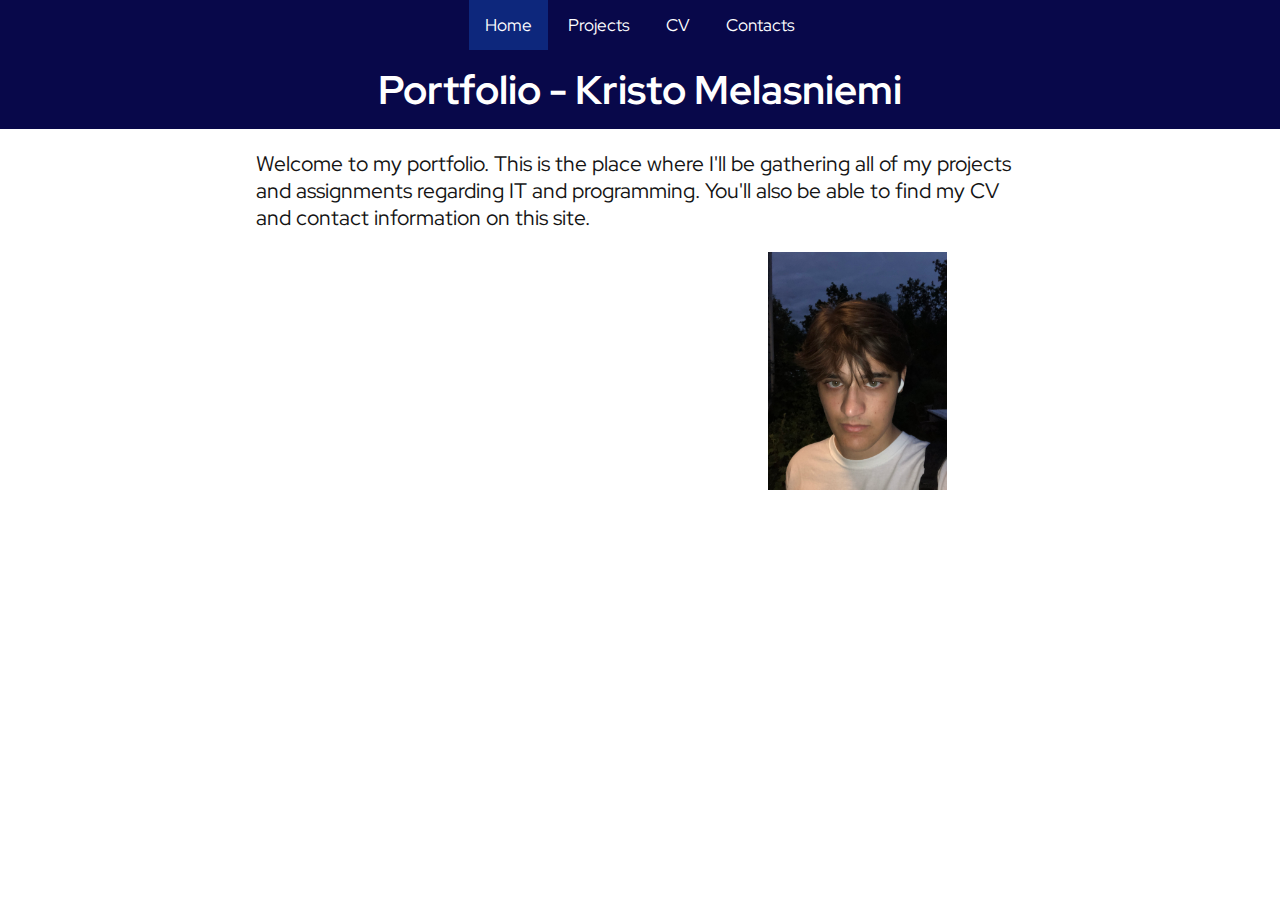
<file: index.html>
<!doctype html>
<html>

<head>
    <title>Portfolio - Kristo Melasniemi</title>
    <meta charset="utf-8">
    <meta name="viewport" content="width=device-width, initial-scale=1" />
    <link rel="stylesheet" href="style.css">
    <link rel="stylesheet" type="text/css" media="only screen and (max-device-width: 480px)" href="mobilestyle.css" />

</head>

<body>
    <div class="topnav">
        <a class="active" href="home.html">Home</a>
        <a href="projects.html">Projects</a>
        <a href="CV.html">CV</a>
        <a href="contacts.html">Contacts</a>
    </div>


    <header>Portfolio - Kristo Melasniemi</header>
    <div class="content">

        <p class="p1">
            Welcome to my portfolio. This is the place where I'll be gathering all of my projects and
            assignments regarding IT and programming. You'll also be able to find my CV and contact information on this site.
        </p>
    </div>
<div id="kuva">
    <img src="kuva.JPG">
</div>
</body>

</html>
</file>
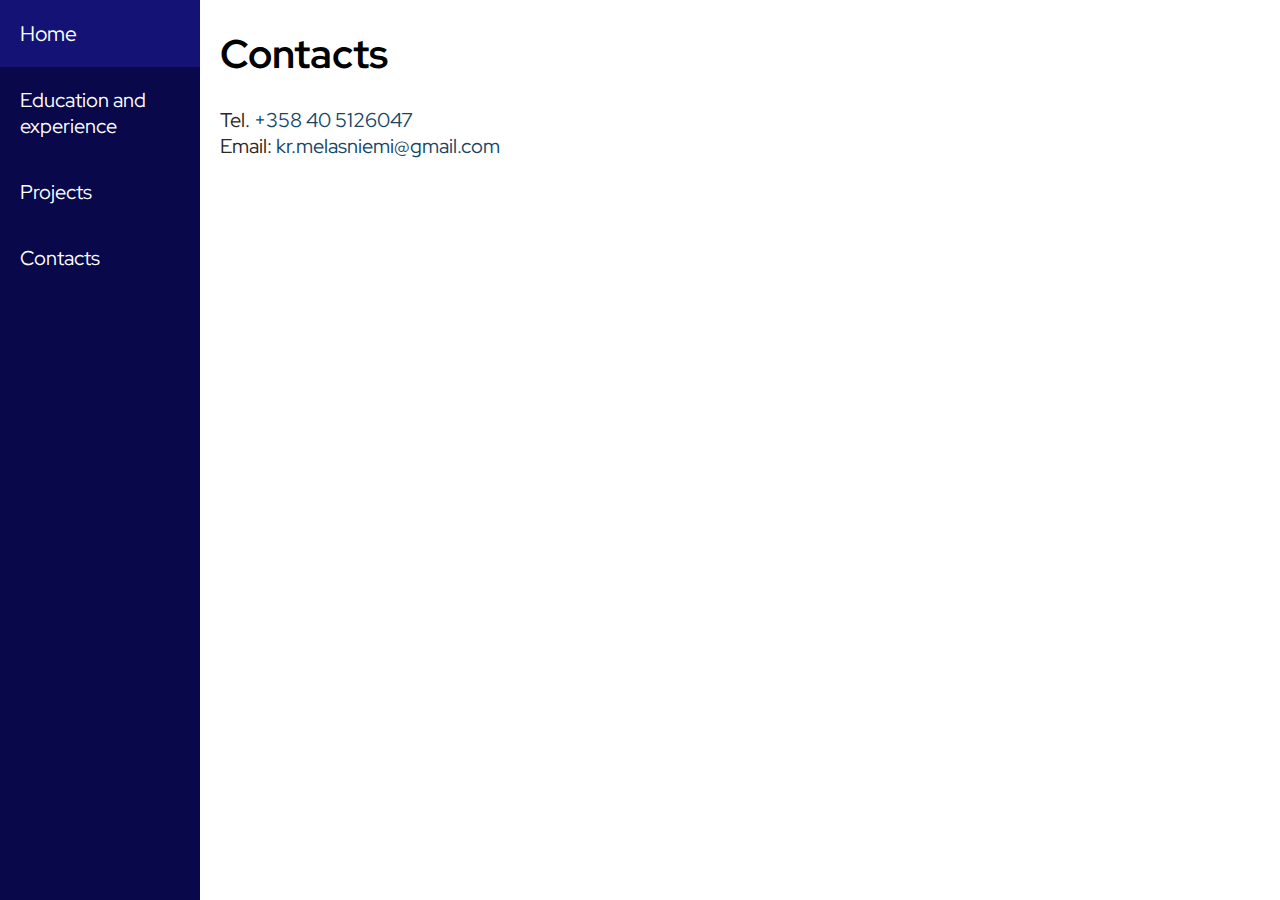
<file: contact.html>
<!doctype html>
<html>

<head>
    <title>Portfolio - Kristo Melasniemi</title>
    <meta charset="utf-8">
    <meta name="viewport" content="width=device-width, initial-scale=1" />
    <link rel="stylesheet" href="style1.css">
</head>

<body>
    <div class="sidenav">
        <a href="koti.html">Home</a>
        <a href="koujakok.html">Education and experience</a>
        <a href="projektit.html">Projects</a>
        <a href="contact.html">Contacts</a>
    </div>

    <div class="content">
        <h1>Contacts</h1>
        <p class="p1">
            Tel. <span class="links">+358 40 5126047</span><br>
            Email: <span class="links">kr.melasniemi@gmail.com</span>


        </p>
    </div>

</body>

</html>
</file>
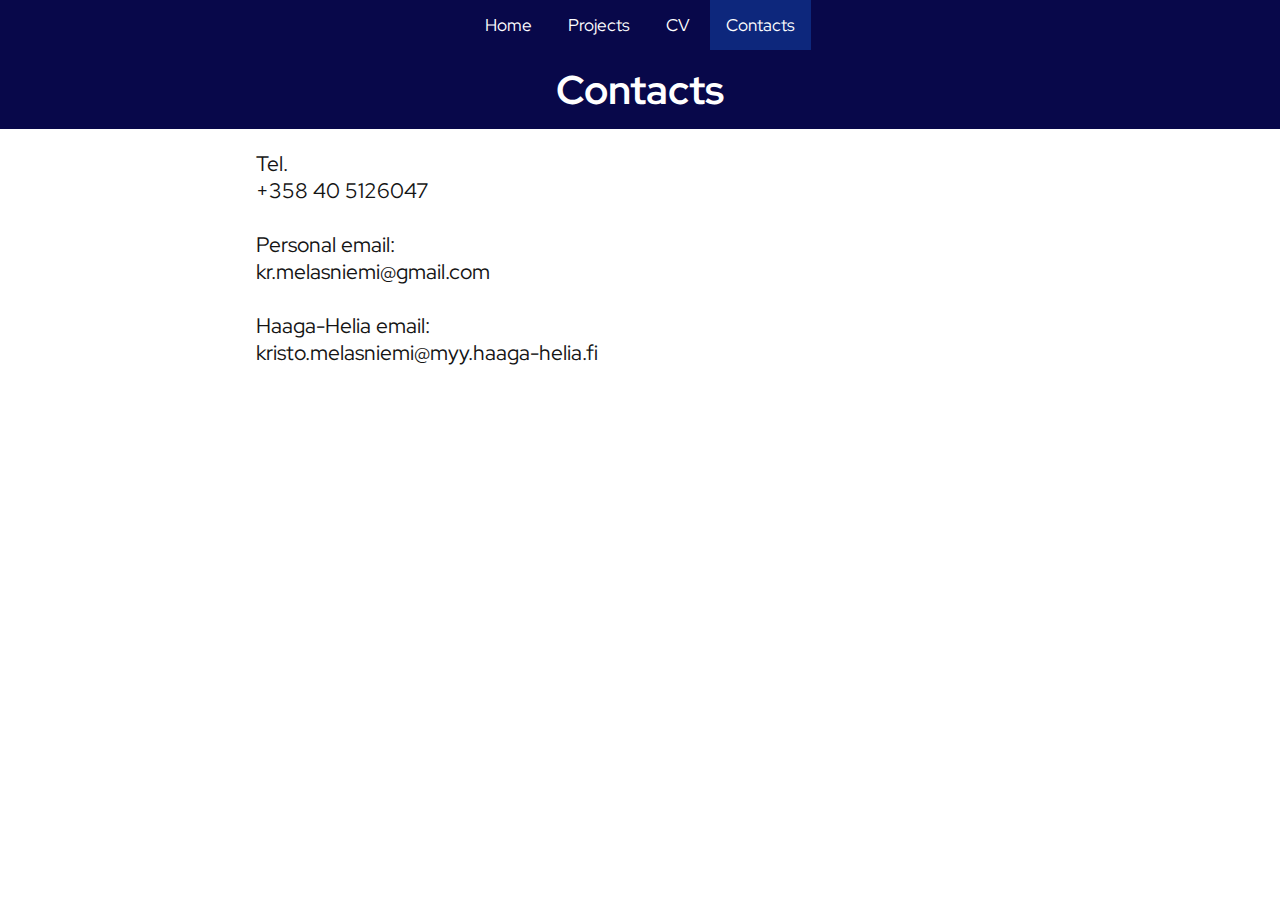
<file: contacts.html>
<!doctype html>
<html>

<head>
    <title>Portfolio - Kristo Melasniemi</title>
    <meta charset="utf-8">
    <meta name="viewport" content="width=device-width, initial-scale=1" />
    <link rel="stylesheet" href="style.css">
    <link rel="stylesheet" type="text/css" media="only screen and (max-device-width: 480px)" href="mobilestyle.css" />

</head>

<body>
    <div class="topnav">
        <a href="home.html">Home</a>
        <a href="projects.html">Projects</a>
        <a href="CV.html">CV</a>
        <a class="active" href="contacts.html">Contacts</a>
    </div>
    <header>Contacts</header>
    <div class="content">
        
        <p class="p1">
            Tel. <br>
            +358 40 5126047<br><br>
            Personal email: <br> 
            kr.melasniemi@gmail.com <br><br>
            Haaga-Helia email: <br>
            kristo.melasniemi@myy.haaga-helia.fi


        </p>
    </div>

</body>

</html>
</file>
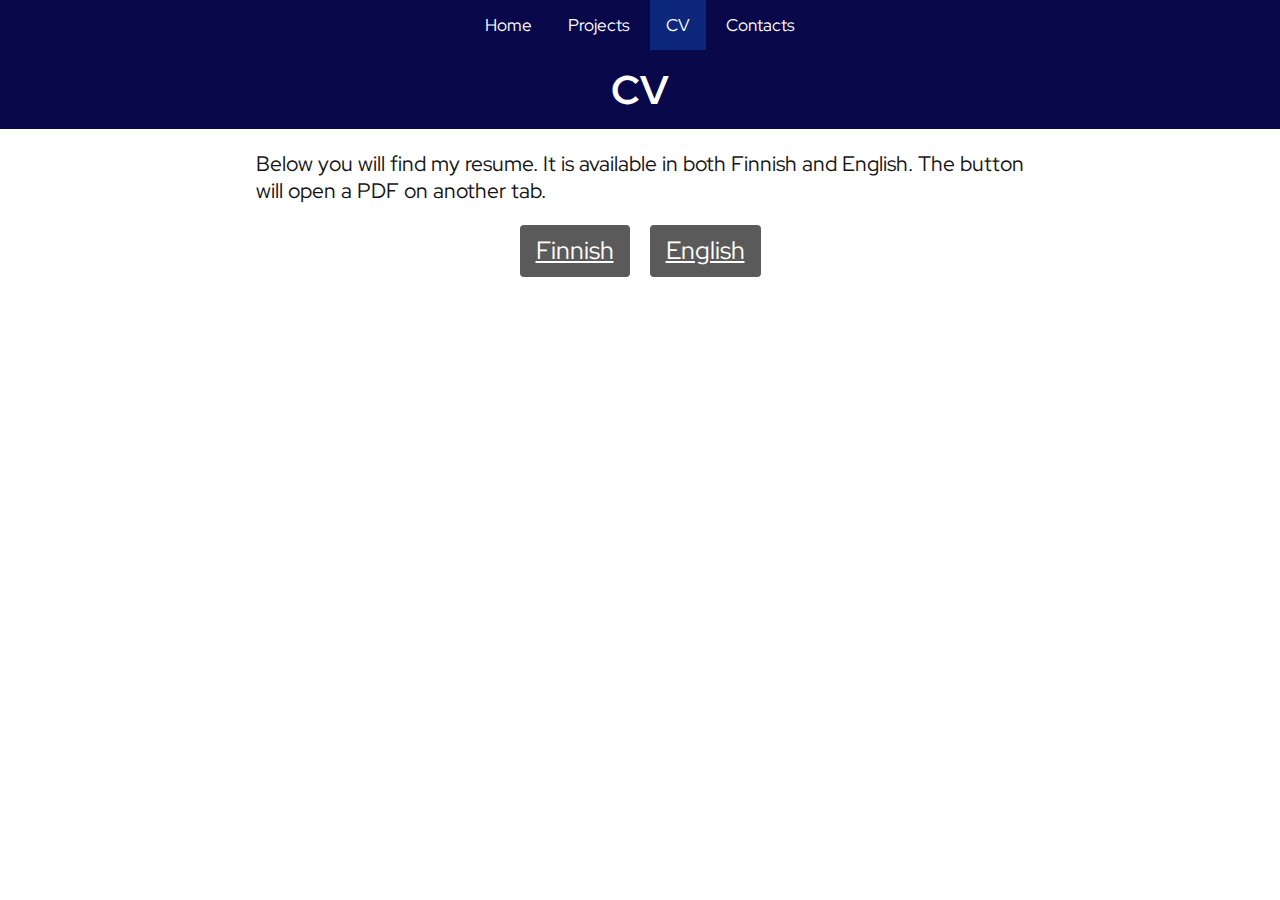
<file: CV.html>
<!doctype html>
<html>

<head>
  <title>Portfolio - Kristo Melasniemi</title>
  <meta charset="utf-8">
  <meta name="viewport" content="width=device-width, initial-scale=1" />
  <link rel="stylesheet" href="style.css">
  <link rel="stylesheet" type="text/css" media="only screen and (max-device-width: 480px)" href="mobilestyle.css" />
</head>

<body>
  <div class="topnav">
    <a href="home.html">Home</a>
    <a href="projects.html">Projects</a>
    <a class="active" href="CV.html">CV</a>
    <a href="contacts.html">Contacts</a>
  </div>
  <header>CV</header>
  <div class="content">
    <p class="p1">
      Below you will find my resume. It is available in both Finnish and English. The button will open a PDF on another tab.

    <div class="container-container">
    <div class="button-container">
      <a class="button1" href="CV-suomi.pdf" target="_blank">Finnish</a>
      <a class="button1" href="CV-eng.pdf" target="_blank">English</a>
    </div>
   </div>

  </p>


</body>

</html>
</file>
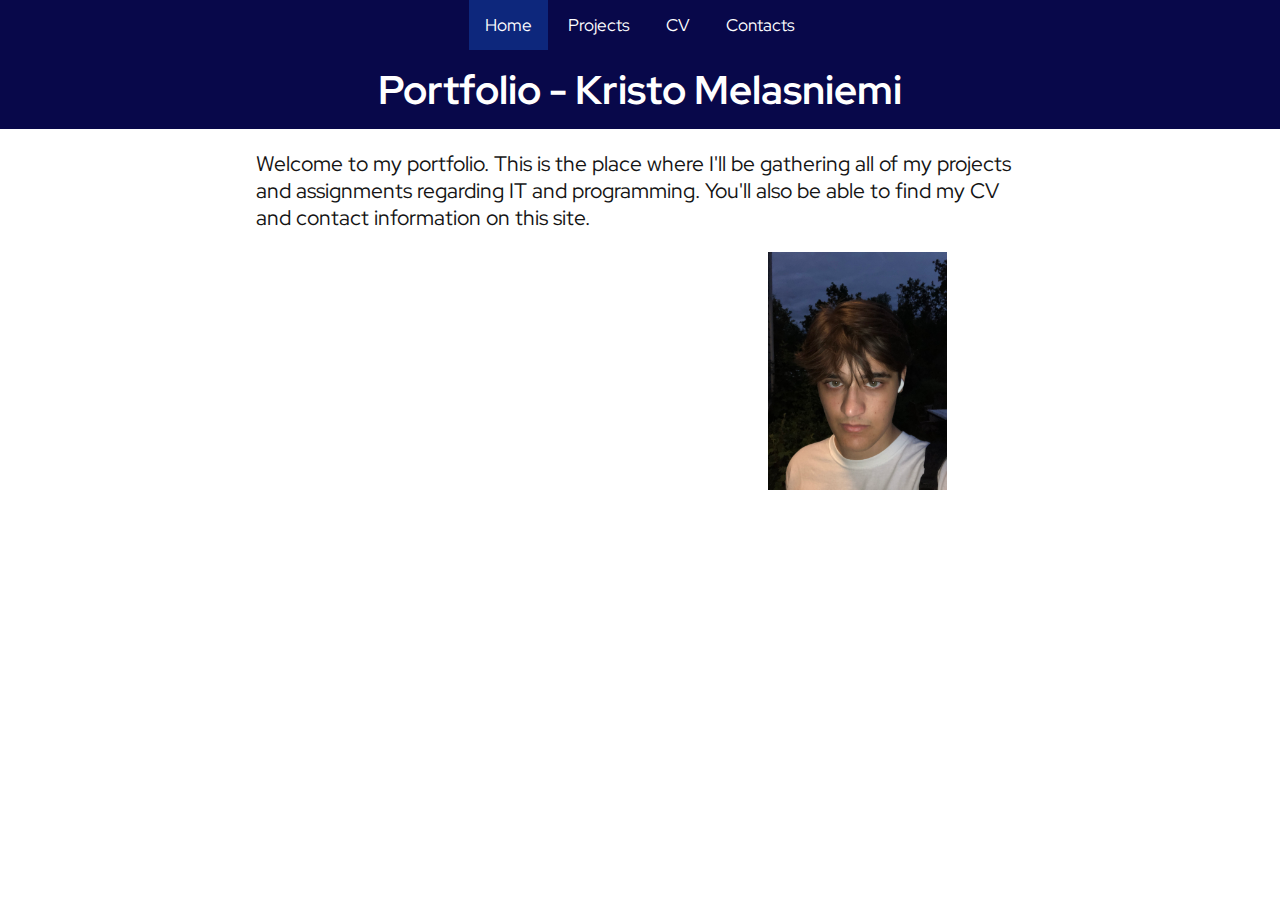
<file: home.html>
<!doctype html>
<html>

<head>
    <title>Portfolio - Kristo Melasniemi</title>
    <meta charset="utf-8">
    <meta name="viewport" content="width=device-width, initial-scale=1" />
    <link rel="stylesheet" href="style.css">
    <link rel="stylesheet" type="text/css" media="only screen and (max-device-width: 480px)" href="mobilestyle.css" />

</head>

<body>
    <div class="topnav">
        <a class="active" href="home.html">Home</a>
        <a href="projects.html">Projects</a>
        <a href="CV.html">CV</a>
        <a href="contacts.html">Contacts</a>
    </div>


    <header>Portfolio - Kristo Melasniemi</header>
    <div class="content">

        <p class="p1">
            Welcome to my portfolio. This is the place where I'll be gathering all of my projects and
            assignments regarding IT and programming. You'll also be able to find my CV and contact information on this site.
        </p>
    </div>
<div id="kuva">
    <img src="kuva.JPG">
</div>
</body>

</html>
</file>
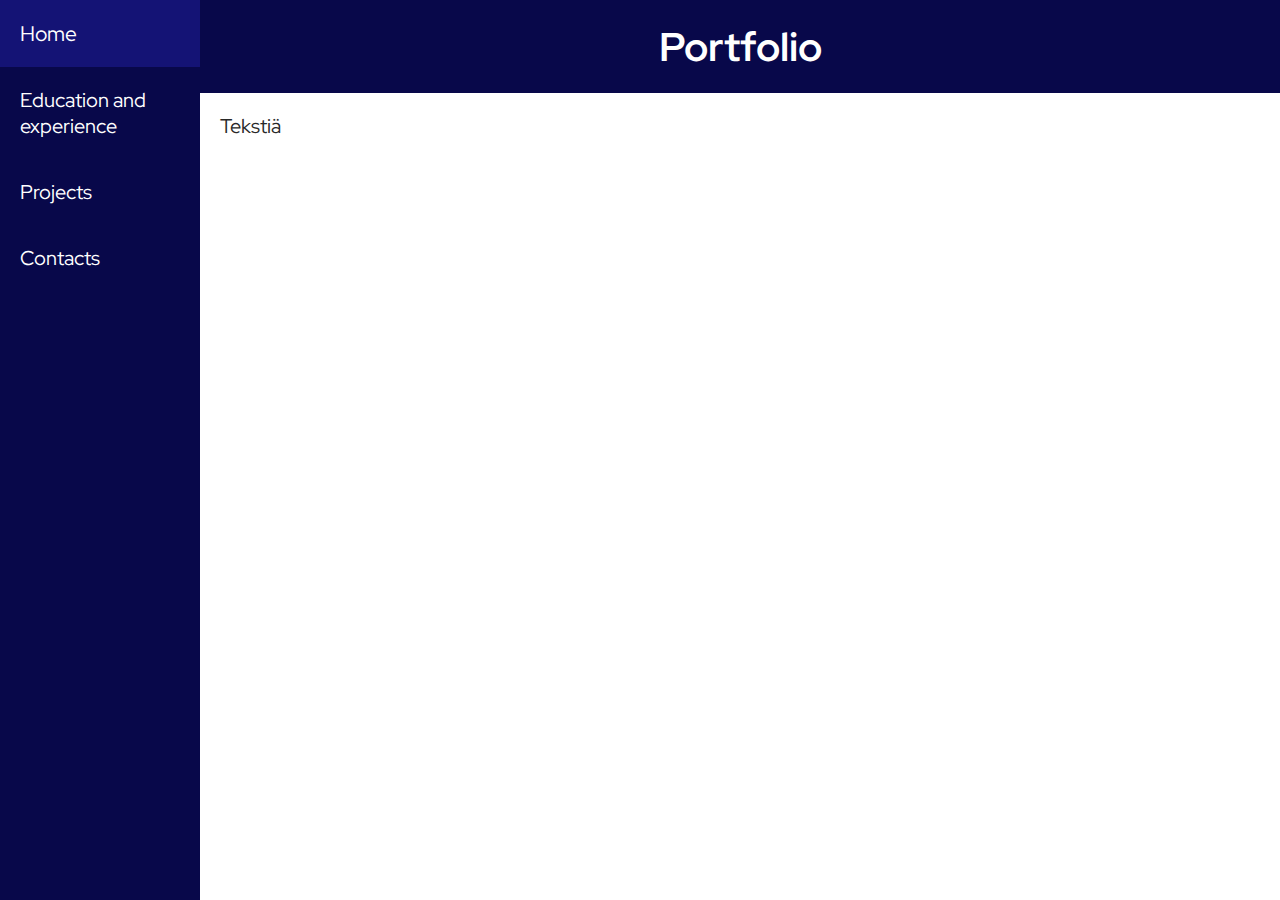
<file: koti.html>
<!doctype html>
<html>

<head>
    <title>Portfolio - Kristo Melasniemi</title>
    <meta charset="utf-8">
    <meta name="viewport" content="width=device-width, initial-scale=1" />
    <link rel="stylesheet" href="style1.css">
</head>

<body>
    <div class="sidenav">
        <a href="koti.html">Home</a>
        <a href="koujakok.html">Education and experience</a>
        <a href="projektit.html">Projects</a>
        <a href="contact.html">Contacts</a>
    </div>

    <div class="content">
        <header>Portfolio</header>
        <p class="p1">Tekstiä</p>
    </div>

</body>

</html>
</file>
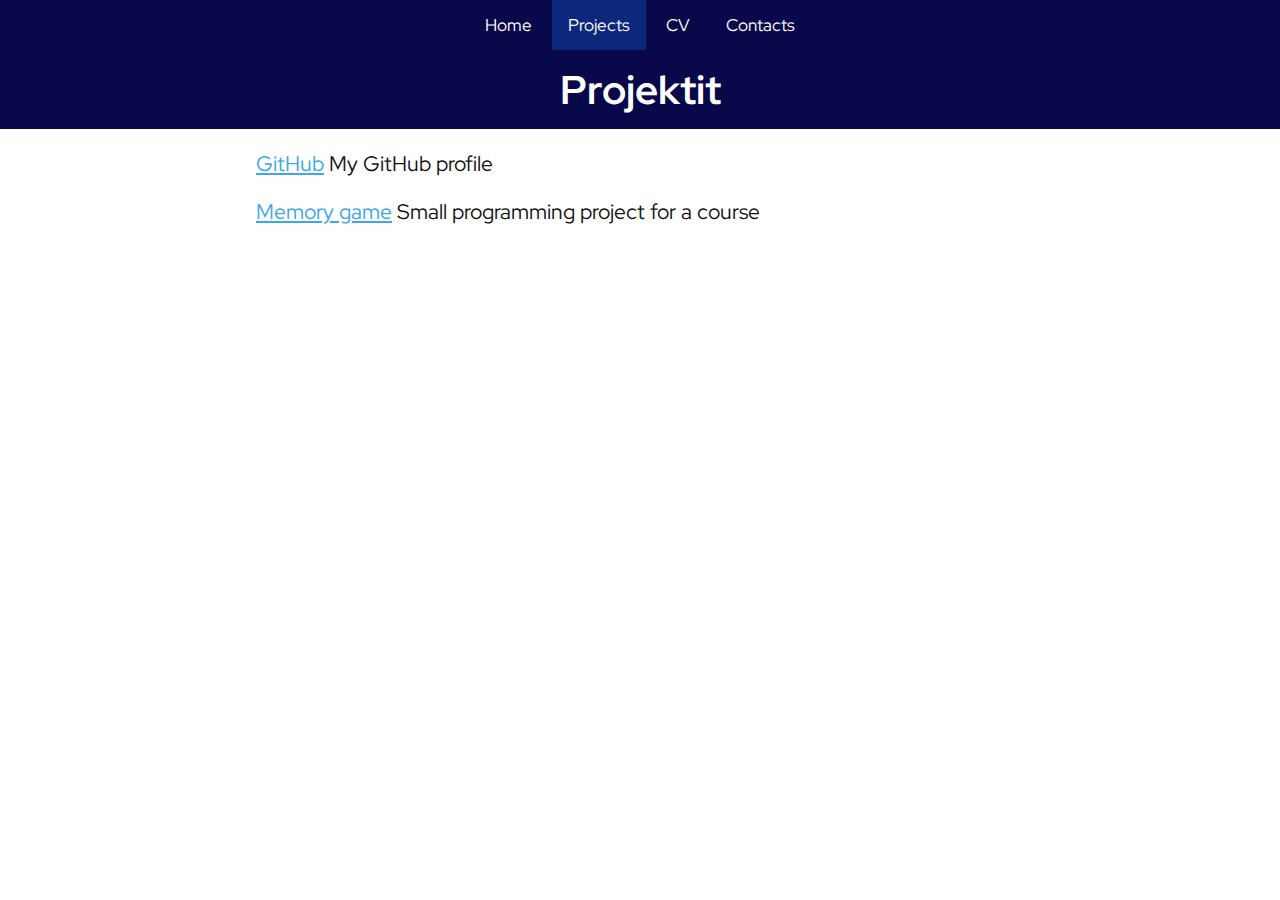
<file: projects.html>
<!doctype html>
<html>

<head>
    <title>Portfolio - Kristo Melasniemi</title>
    <meta charset="utf-8">
    <meta name="viewport" content="width=device-width, initial-scale=1" />
    <link rel="stylesheet" href="style.css">
    <link rel="stylesheet" type="text/css" media="only screen and (max-device-width: 480px)" href="mobilestyle.css" />

</head>

<body>
    <div class="topnav">
        <a href="home.html">Home</a>
        <a class="active" href="projects.html">Projects</a>
        <a href="CV.html">CV</a>
        <a href="contacts.html">Contacts</a>
    </div>
    <header>Projektit</header>

    <div class="content">

        <p class="p1">
            <a class="links" href="https://github.com/keisokei">GitHub</a>
            My GitHub profile
        </p>
        <p class="p1">
            <a class="links" href="https://github.com/keisokei">Memory game</a>
            Small programming project for a course
        </p>
    </div>
</body>

</html>
</file>
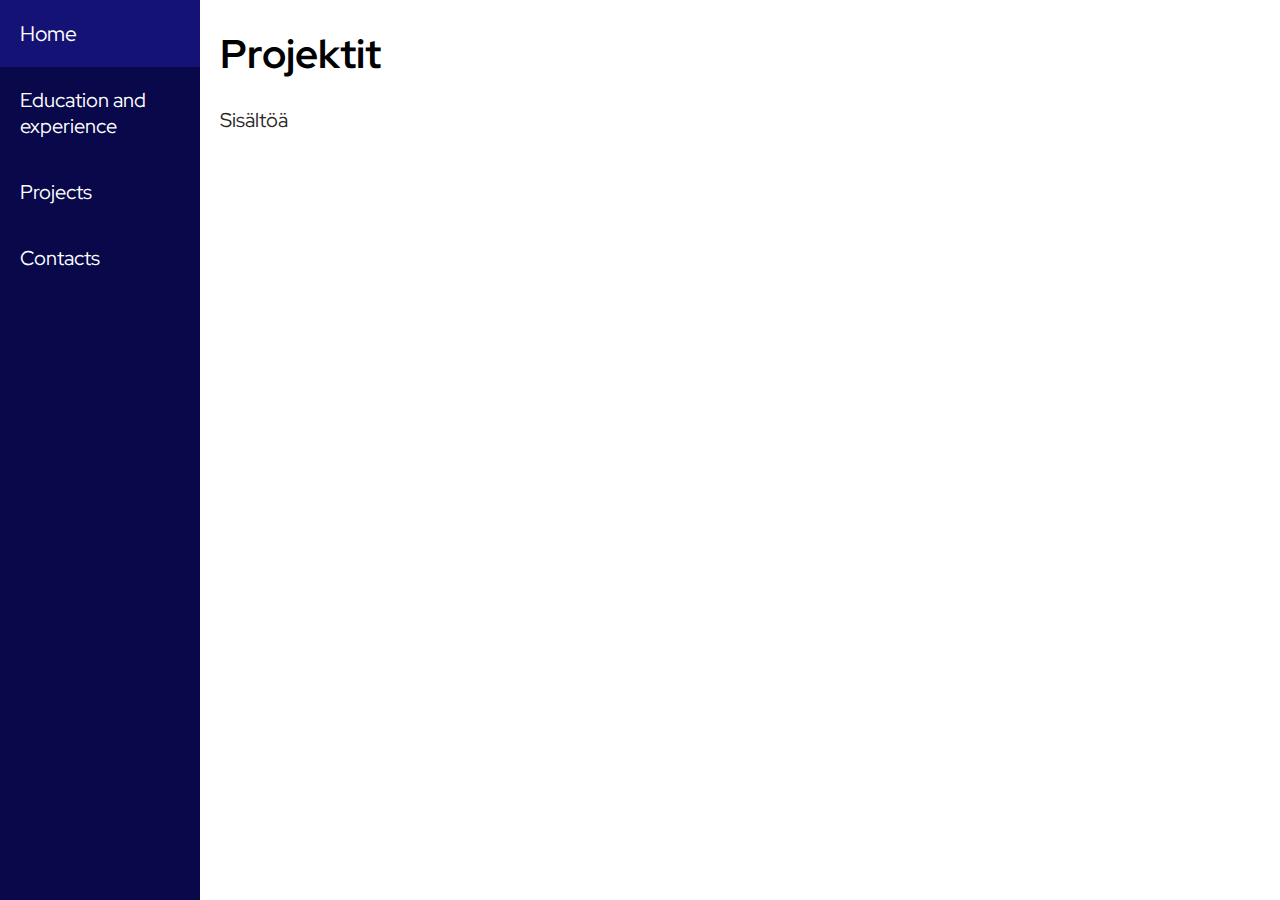
<file: projektit.html>
<!doctype html>
<html>

<head>
  <title>Portfolio - Kristo Melasniemi</title>
  <meta charset="utf-8">
  <meta name="viewport" content="width=device-width, initial-scale=1" />
  <link rel="stylesheet" href="style1.css">
</head>

<body>
  <div class="sidenav">
    <a href="koti.html">Home</a>
    <a href="koujakok.html">Education and experience</a>
    <a href="projektit.html">Projects</a>
    <a href="contact.html">Contacts</a>
  </div>

  <div class="content">
    <h1>Projektit</h1>
    <p class="p1">Sisältöä</p>
  </div>

</body>

</html>
</file>
<file: style.css>
@import url('https://fonts.googleapis.com/css2?family=Red+Hat+Display&display=swap');

body {
    margin: 0;
    font-size: 20px;
    font-family: 'Red Hat Display', sans-serif;
}

h1 {
    margin-left: 20px;
    color: black;
    font-size: 25px;
}

.buttons {
    align-items: center;
}

.p1 {
    font-size: 21px;
    margin-left: 20%;
    margin-right: 20%;
    font-family: 'Red Hat Display', sans-serif;
    color: rgb(20, 20, 20);

}

header {
    font-size: 40px;
    height: auto;
    width: 100%;
    margin-top: 0px;
    padding-top: 1%;
    padding-bottom: 1%;
    color: white;
    background-color: rgb(8, 8, 74);
    text-align: center;
    font-weight: bold;
}

.links {
    color: rgb(60, 168, 235);
    font-size: 21px;
    font-family: 'Red Hat Display', sans-serif;
}

.content {
    margin-left: 0px;
    padding-left: 0px;
}

/* napit */
.container-container {
    display: flex;
    justify-content: center;
    align-items: center;
}

.button-container {
    display: flex;
    justify-content: space-between;
}


.button1 {
    appearance: button;
    background-color: rgb(90, 90, 90);
    border: 0px;
    border-radius: 4px;
    box-sizing: border-box;
    color: #FFFFFF;
    cursor: pointer;
    font-family: 'Red Hat Display', sans-serif;
    font-size: 25px;
    line-height: 1.15;
    overflow: visible;
    padding: 12px 16px;
    text-align: center;
    text-transform: none;
    transition: all 80ms ease-in-out;
    user-select: none;
    -webkit-user-select: none;
    touch-action: manipulation;
    width: fit-content;
    margin-right: 10px;
    margin-left: 10px;
}

.button1:disabled {
    opacity: .5;
}

.button1:focus {
    outline: 0;
}

.button1:hover {
    background-color: rgb(60, 168, 235);
    border-color: rgb(60, 168, 235);
}

.button1:active {
    background-color: rgb(60, 168, 235);
    border-color: rgb(60, 168, 235);
}


.topnav {
    overflow: hidden;
    text-align: center;
    background-color: rgb(8, 8, 74);
}

.topnav a {
    display: inline-block;
    color: white;
    text-align: center;
    padding: 14px 16px;
    text-decoration: none;
    font-size: 17px;
}

.topnav a:hover {
    background-color: rgb(13, 39, 124);
    color: white;
}

.topnav a.active {
    background-color: rgb(13, 39, 124);
    color: white;
}


img {
    max-width: 14%;
    display: block;
    margin-left: 60%;
    margin-right: auto;
}
</file>
<file: mobilestyle.css>
@import url('https://fonts.googleapis.com/css2?family=Red+Hat+Display&display=swap');

body {
    margin: 0px;
    font-size: 20px;
    font-family: 'Red Hat Display', sans-serif;
}

h1 {
    margin-left: 20px;
    color: black;
    font-size: 25px;
}

.p1 {
    font-size: 15px;
    margin-left: 20px;
    margin-right: 20px;
    font-family: 'Red Hat Display', sans-serif;
    color: rgb(20, 20, 20);

}

header {
    font-size: 25px;
    height: auto;
    width: 100%;
    margin-top: 0px;
    padding-top: 1%;
    padding-bottom: 1%;
    color: white;
    background-color: rgb(8, 8, 74);
    text-align: center;
    font-weight: bold;
}

.links {

    color: rgb(60, 168, 235);
    font-size: 21px;
    font-family: 'Red Hat Display', sans-serif;
}

.content {
    margin-left: 0px;
    padding-left: 0px;
}

/* napit */
.container-container {
    display: flex;
    justify-content: center;
    align-items: center;
}

.button-container {
    display: flex;
    justify-content: space-between;
}


.button1 {
    appearance: button;
    text-decoration: none;
    background-color: rgb(90, 90, 90);
    border: 0px;
    border-radius: 4px;
    box-sizing: border-box;
    color: #FFFFFF;
    cursor: pointer;
    font-family: 'Red Hat Display', sans-serif;
    font-size: 25px;
    line-height: 1.15;
    overflow: visible;
    padding: 12px 16px;
    text-align: center;
    text-transform: none;
    transition: all 80ms ease-in-out;
    user-select: none;
    -webkit-user-select: none;
    touch-action: manipulation;
    width: fit-content;
    margin-right: 10px;
    margin-left: 10px;
}

.button1:disabled {
    opacity: .5;
}

.button1:focus {
    outline: 0;
}

.button1:hover {
    background-color: rgb(60, 168, 235);
    border-color: rgb(60, 168, 235);
}

.button1:active {
    background-color: rgb(60, 168, 235);
    border-color: rgb(60, 168, 235);
}




.topnav {
    overflow: hidden;
    text-align: center;
    background-color: rgb(8, 8, 74);
}

.topnav a {
    display: inline-block;
    color: white;
    text-align: center;
    padding: 14px 16px;
    text-decoration: none;
    font-size: 17px;
}

.topnav a:hover {
    background-color: rgb(13, 39, 124);
    color: white;
}

.topnav a.active {
    background-color: rgb(13, 39, 124);
    color: white;
}

img {
    max-width: 30%;
    display: block;
    margin-left: 60%;
    margin-right: auto;
}
</file>
<file: style1.css>
@import url('https://fonts.googleapis.com/css2?family=Red+Hat+Display&display=swap');

  body {
      margin: 0;
      font-size: 20px;
      font-family: 'Red Hat Display', sans-serif;
  }

  h1 {
      margin-left: 20px;
  }

  .p1 {
      font-size: 18;
      margin-left: 20px;
      font-family: 'Red Hat Display', sans-serif;
      color: rgb(40, 40, 40);

  }

  header {
      font-size: 40px;
      padding: 20px;
      color: white;
      background-color: rgb(8, 8, 74);
      text-align: center;
      font-weight: bold;
  }

  .sidenav {
      height: 100%;
      width: 200px;
      position: fixed;
      z-index: 1;
      top: 0;
      left: 0;
      background-color: rgb(8, 8, 74);
  }

  .links {
      color: rgb(21, 70, 101);
      font-size: 20px;
      font-family: 'Red Hat Display', sans-serif;
  }

  .sidenav a {
      color: white;
      padding: 20px;
      text-decoration: none;
      display: block;
  }

  .selectednav {
      background-color: rgb(20, 19, 117);
      color: white;
      font-size: 21px;

  }

  .sidenav a:hover {
      background-color: rgb(20, 19, 117);
      color: white;
      font-size: 21px;
  }

  .content {
      margin-left: 200px;
      padding-left: 0px;
  }
</file>
